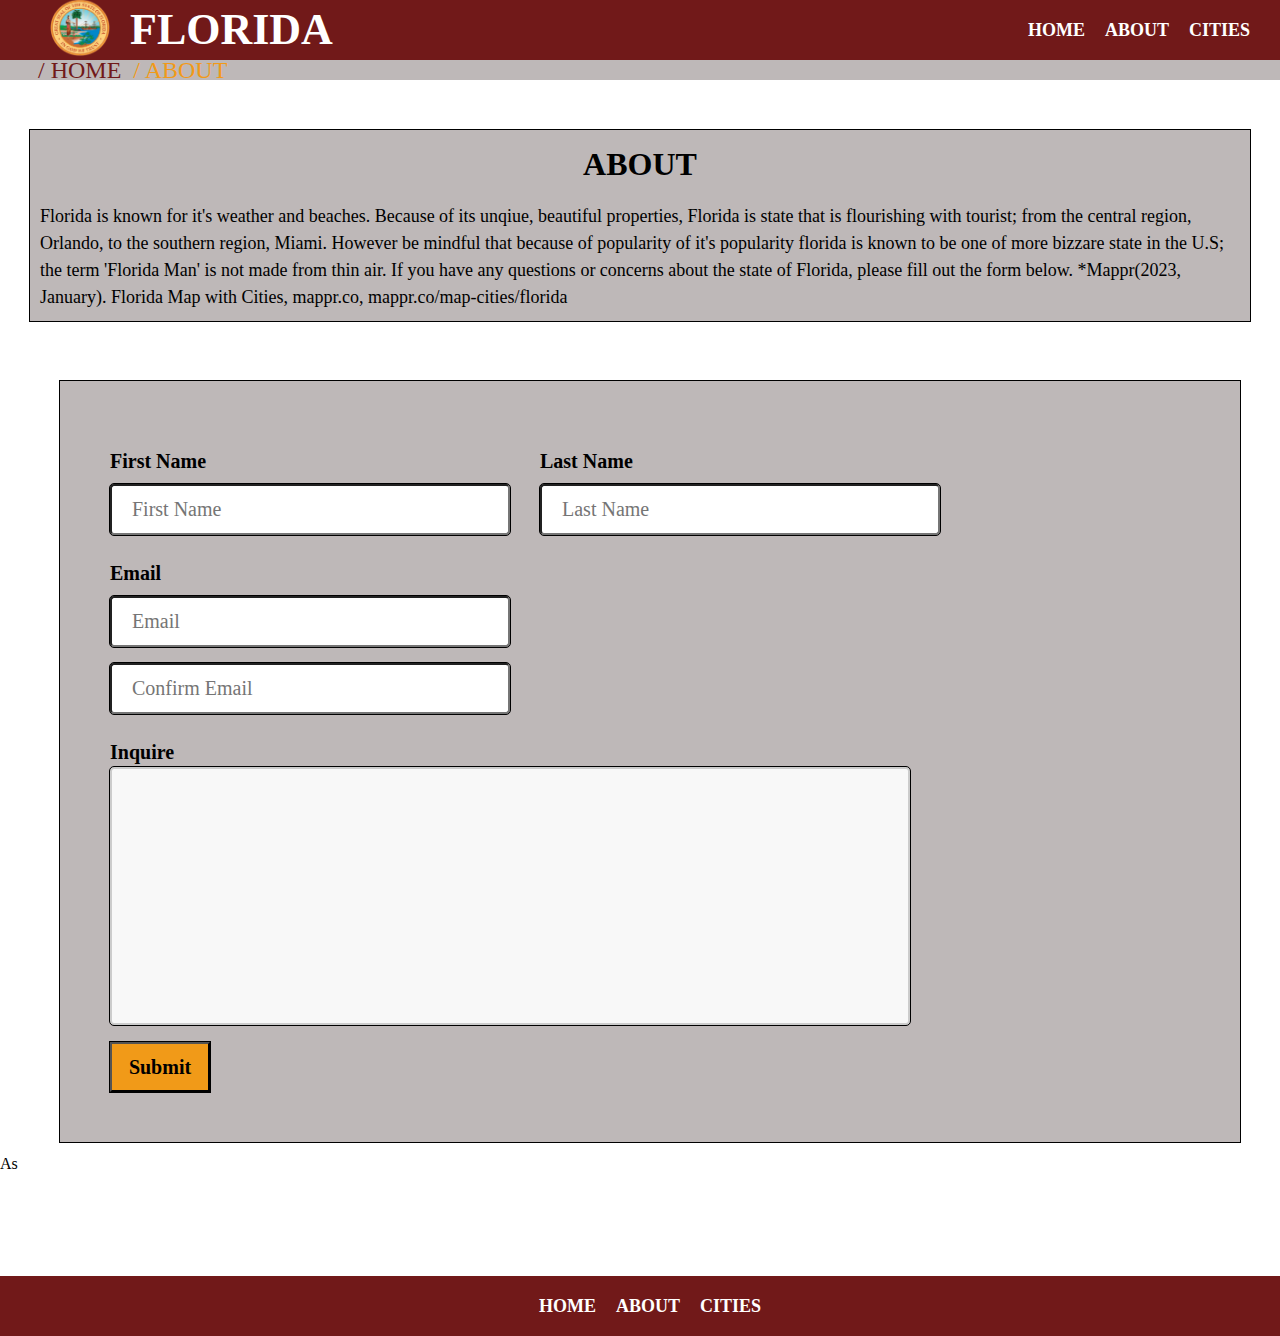
<file: about.html>
<!DOCTYPE html>
<html lang="en">
<head>
    <meta charset="UTF-8">
    <meta http-equiv="X-UA-Compatible" content="IE=edge">
    <meta name="viewport" content="width=device-width, initial-scale=1.0">
        <title>About the Florida Website</title>
        <link rel="stylesheet" href="style_about.css"> <!--Use to link to css file-->
        <script>
            function validate(){
                var primEmail = document.getElementById("primEmail").value;
                var secEmail = document.getElementById("secEmail").value;
                if (primEmail != secEmail){
                    alert("Sorry! Email Fields Must Match.")
                    return false;
                }
                else{
                    return true;
                }
            }
        </script>
</head>
<body>
    <nav>
        <div class="navBar">
            <div class="container">
                <div class= "title">
                    <ul>
                        <li><img src="Wgu 277/florida flag.png" alt="Florida Symbol"></li>
                        <li><p>FLORIDA</p></li>
                    </ul>
                </div>
                <div class="nav">
                    <ul>
                        <li><a href="index.html">HOME</a></li>
                        <li><a href="about.html">ABOUT</a></li>
                        <li class="menuContainer">
                                <a  style="cursor: pointer;">CITIES</a>
                            <div class="dropDown">
                                <div class="content">
                                    <a href="miami.html">MIAMI</a>
                                    <a href="pensacola.html">PENSACOLA</a>
                                    <a href="tallahassee.html">TALLAHASSEE</a>
                                </div>
                            </div>
                         </li>
                    </ul>
                </div>   
            </div>
        </div>
    </nav>
    <nav class="breadCrumb">
        <div class="container">
            <div class="bcContainer">
                <ul>
                    <li><a href="index.html">/ HOME</a></li>
                    <li><a style="color: #F19A18;" href="about.html">/ ABOUT</a></li>
                </ul>
            </div>
        </div>
    </nav>
    <section>
        <div class="container">
            <div class="sectionContainer">
                <div class="aboutContainer">

                    <header class="TITLE"></header>
                        <h1>ABOUT</h1>
                    <section class="ABOUT"></section>
                        <p style="font-size: 18px;">Florida is known for it's weather and beaches. Because of its unqiue, beautiful properties, Florida is state that is flourishing with tourist; from the central region, Orlando, to the southern region, Miami. However be mindful that because of popularity of it's popularity florida is known to be one of more bizzare state in the U.S; the term 'Florida Man' is not made from thin air. 
                        If you have any questions or concerns about the state of Florida, please fill out the form below. *Mappr(2023, January). Florida Map with Cities, mappr.co, mappr.co/map-cities/florida</p>
                       
                </div>
                <div class="cfContainer">
                <aside class="Form">
                    <div class="Row">
                        <div class="Column">
                            <div class="Title"><h3>First Name</h3></div>
                            <div class="Input"> <input type="text" placeholder="First Name"></div>
                        </div>
                        <div class="Column" style="margin-left: 30px;">
                            <div class="Title"><h3>Last Name</h3></div>
                            <div class="Input"> <input type="text" placeholder="Last Name"></div>
                        </div>
                    </div>
                    <div class="Row">
                        <div class="Column">
                            <div class="Title"><h3>Email</h3></div>
                            <div class="Input"> <input id="primEmail" type="email" placeholder="Email"></div>
                            <div class="Input"> <input id= "secEmail" type="email" placeholder="Confirm Email"></div>
                        </div>
                    </div>
                    <div class="Row">
                        <div class="Column">
                            <div class="Title"><h3>Inquire</h3></div>
                            <div class="Input"><textarea name="" id="" cols="30" rows="10"></textarea></div>
                        </div>
                    </div>
                    <div class="Row" style="justify-content: end;" >
                        <div class="Button"><input onclick="validate()" type="button" value="Submit"></div>
                    </div>
                </aside>
                </div>
            </div>
        </div>
    </section>
    As
    <footer id = "footer">
        <nav>
            <div class="navBar">
                <div class="container">
                    <div></div>
                    <ul class = "nav">
                        <li><a href="index.html">HOME</a></li>
                        <li><a href="about.html">ABOUT</a></li>
                        <li class="menuContainer">
                                <a  style="cursor: pointer;">CITIES</a>
                            <div class="dropDown">
                                <div class="content">
                                    <a href="miami.html">MIAMI</a>
                                    <a href="pensacola.html">PENSACOLA</a>
                                    <a href="tallahassee.html">TALLAHASSEE</a>
                                </div>
                            </div>
                        </li>
                    </ul>
                    <div></div>
                </div>   
            </div>
        </nav>
    </footer>
</body>
</file>
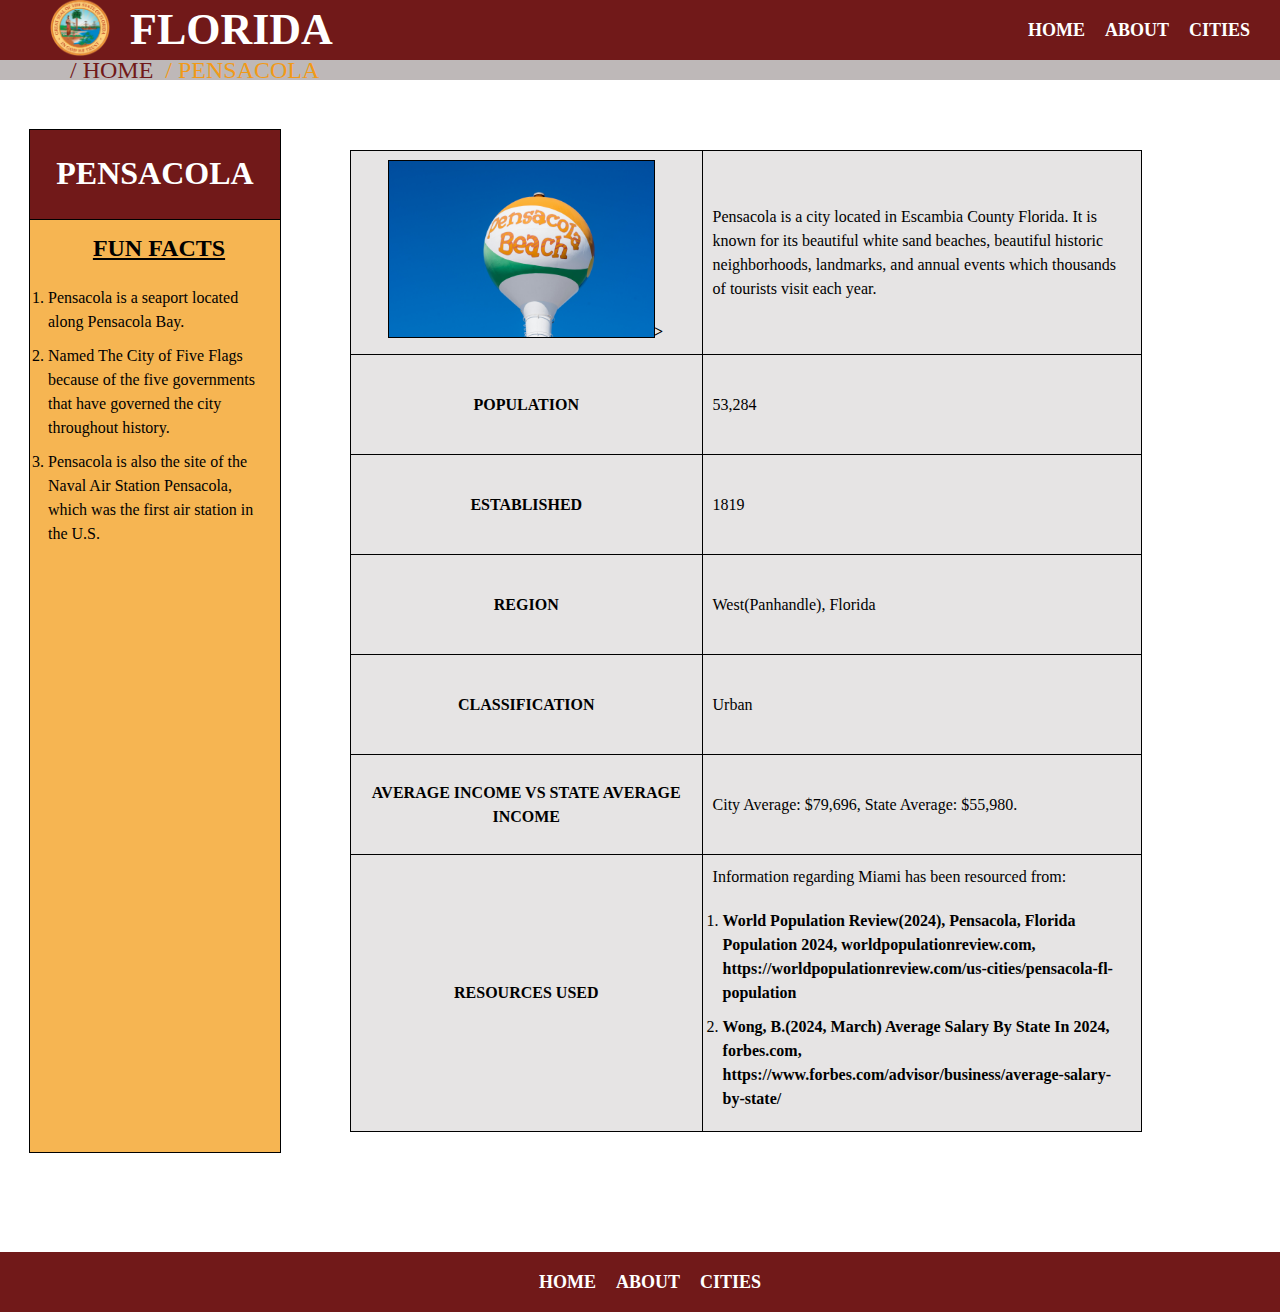
<file: pensacola.html>
<!DOCTYPE html>
<html lang="en">
<head>
    <meta charset="UTF-8">
    <meta http-equiv="X-UA-Compatible" content="IE=edge">
    <meta name="viewport" content="width=device-width, initial-scale=1.0">
        <title>West, Panhandle City of Florida: Pensacola</title>
        <link rel="stylesheet" href="style_cities.css"> <!--Use to link to css file-->
</head>
<body>
    <nav>
        <div class="navBar">
            <div class="container">
                <div class= "title">
                    <ul>
                        <li><img src="Wgu 277/florida flag.png" alt="Florida Symbol"></li>
                        <li><p>FLORIDA</p></li>
                    </ul>
                </div>
                <div class="nav">
                    <ul>
                        <li><a href="index.html">HOME</a></li>
                        <li><a href="about.html">ABOUT</a></li>
                        <li class="menuContainer">
                                <a  style="cursor: pointer;">CITIES</a>
                            <div class="dropDown">
                                <div class="content">
                                    <a href="miami.html">MIAMI</a>
                                    <a href="pensacola.html">PENSACOLA</a>
                                    <a href="tallahassee.html">TALLAHASSEE</a>
                                </div>
                            </div>
                        </li>
                    </ul>
                </div>   
            </div>
        </div>
    </nav>
    <nav class="breadCrumb">
        <div class="container">
            <div class="bcContainer">
                <ul>
                    <li><a href="index.html">/ HOME</a></li>
                    <li><a style="color: #F19A18;" a href="#">/ PENSACOLA</a></li>
                </ul>
            </div>
        </div>
    </nav>
<section>
        <div class="container">
            <div class="sectionContainer">
                <section class="Header">
                    <header class="Title">
                        <h1>PENSACOLA</h1>
                    </header>
                    <aside class = "Aside">
                        <p style="font-weight: bold;text-decoration: underline; margin-bottom: 10px; font-size: 24px;">FUN FACTS</p>
                        <ol>
                            <li>Pensacola is a seaport located along Pensacola Bay.</li>
                            <li>Named The City of Five Flags because of the five governments that have governed the city throughout history.</li>
                            <li>Pensacola is also the site of the Naval Air Station Pensacola, which was the first air station in the U.S.</li>
                        </ol>
                    </aside>
                </section>
                <section class ="stateContent">
                    <div class="contentContainer">
                        <table>
                            <tr>
                              <th><img src="Wgu 277\Pensacola Beach.jpg" alt="Water Tower">></th>
                              <td>Pensacola is a city located in Escambia County Florida. It is known for its beautiful white sand beaches, beautiful historic neighborhoods, landmarks, and annual events which thousands of tourists visit each year.
                            </td>
                            </tr>
                            <tr>
                                <th>POPULATION</th>
                                <td>53,284</td>
                            </tr>
                            <tr>
                                <th>ESTABLISHED</th>
                                <td>1819</td>
                            </tr>
                            <tr>
                                <th>REGION</th>
                                <td>West(Panhandle), Florida</td>
                            </tr>
                            <tr>
                                <th>CLASSIFICATION</th>
                                <td>Urban</td>
                            </tr>
                            <tr>
                                <th>AVERAGE INCOME VS STATE AVERAGE INCOME</th>
                                <td>City Average: $79,696, State Average: $55,980.</td>
                            </tr>
                            <tr>
                                <th>RESOURCES USED</th>
                                <td>Information regarding Miami has been resourced from: 
                                    <ol style="padding: 10px;">
                                        <li><p style="font-size: 16px; font-weight: bold;" >World Population Review(2024), Pensacola, Florida Population 2024, worldpopulationreview.com, https://worldpopulationreview.com/us-cities/pensacola-fl-population</li></p>
                                        <li><p style="font-size: 16px; font-weight: bold;">Wong, B.(2024, March) Average Salary By State In 2024, forbes.com, https://www.forbes.com/advisor/business/average-salary-by-state/</p></li>
                                    </ol>
                                </td>
                            </tr>
                          </table>
                    </div>                   
                </section>
            </div>
        </div>
</section>   
<footer id = "footer">
    <nav>
        <div class="navBar">
            <div class="container">
                <div></div>
                <ul class = "nav">
                    <li><a href="index.html">HOME</a></li>
                    <li><a href="about.html">ABOUT</a></li>
                    <li class="menuContainer">
                            <a  style="cursor: pointer;">CITIES</a>
                        <div class="dropDown">
                            <div class="content">
                                <a href="miami.html">MIAMI</a>
                                <a href="pensacola.html">PENSACOLA</a>
                                <a href="tallahassee.html">TALLAHASSEE</a>
                            </div>
                        </div>
                    </li>
                </ul>
                <div></div>
            </div>   
        </div>
    </nav>
</footer>
</body>
</file>
<file: style_about.css>
*{
    box-sizing: border-box;
    font-family: Abhaya Libre;
    margin: 0;
    padding: 0;
}

body{
    font-size: 16px;
    line-height: 1.5;
    color: black;
    background-color: white;
    position: absolute;
}

.floridaPen img{
    max-width: 100%;
    width: 600px;
    height: 600px;
    position: absolute;
}

h1,
h2{
    margin-bottom: 15px;
}

ul{
  list-style: none;  
}


.container{
    max-width: 1440px;
    margin: 0 auto;
    padding: 0 30px;
}

.navBar{
    background-color: #711919;
    color: white;
    height: 60px;
    min-width: 1000px;
}

.breadCrumb{
    background-color: #BEB8B8;
    color: #711919;
    height: 20px;
    min-width: 1000px;
}

.breadCrumb a{
    color: #711919;
    text-decoration: none;
    font-size: 24px;
    margin-left: 100px;
    font-weight: lighter;
}

.breadCrumb a:hover{
    color: #F19A18;
}

.breadnav{
    display: flex;
    align-items: center;
    justify-self: start;
    margin-left: 2px;
    height: 100%;
}

.container.title{
    display: flex;
    align-items: center;
    margin-left: 20px;
    height: 100%;
}



.title ul{
    display: flex;
    align-items: center;
}

.title ul img{
    height: 60px;
    width: 60px;
}

.title ul p{
    
    font-size: x-large;
    font-weight: bold;
    font-size: 44px;
}

.container {
    display: flex;
    justify-content: space-between;
    align-items: center;
    height: 100%;
}


.navBar a{
    color: white;
    text-decoration: none;
    font-size: 18px;
    font-weight: bold;
}

.navBar a:hover{
    color: #F19A18;
}

.navBar ul{
    display: flex;
}

.navBar ul li{
    margin-left: 20px;
}

.menuContainer{
    display: flex;
    flex-direction: column;
    justify-content: start;
    align-items: start;
}

.dropDown{
    display: none;
    position: absolute;
    background:white;
    min-width: 100px;
    margin-top: 2px;
}
.content{
    display: flex;
    flex-direction: column;
    justify-content: start;
    align-items: start;
    
}
.content a{
    color: black;
    outline-style: solid;
    outline-width: 1px;
    outline-color: #000;
    width: 200px;
    padding: 10px;
}

.menuContainer:hover .dropDown{
    display: block;
}

.bcContainer li{
  display: inline;
  margin-left: 8px;
}

.bcContainer a{
    margin: 0px;
}

/**BODY**/

.sectionContainer{
    display: flex;
    flex-direction: column;
    justify-content: space-between;
    margin-top: 50px;
}
.aboutContainer{
    display: flex;
    flex-direction: column;
    justify-content: space-between;
    align-items: center;
    outline-style: solid;
    outline-color: black;
    outline-width: 1px;
    padding: 10px;
    background-color: #BEB8B8;
}

.cfContainer{
    margin-top: 50px;
    display: flex;
    justify-content: space-between;
    align-items: center;
    height: 100%;
    
}

.Header{
    display: flex;
    flex-direction: column;
    justify-content: start;
    align-items: center;
    outline-style: solid;
    outline-color: #000;
    outline-width: 1px;
    max-width: 250px;
}

.tTitle{
    display: flex;
    justify-content: center;
    align-items: center;
    background-color: #711919;
    padding-top: 10px;
    width: 100%;
    min-height: 90px;
    
}
.tTitle h1{
    color: white;
    font-size: 32px;
}

.Aside{
    display: flex;
    flex-direction: column;
    align-items: center;
    background-color: #F6B552;
    outline-style: solid;
    outline-color: #000;
    outline-width: 1px;
    padding: 10px;
    flex-grow: 1;
    padding-left: 18px;
    width: 100%;
    min-width: 20px;
    min-height: 600px;
}

.Form{
    display: flex;
    flex-direction: column;
    align-items: start;
    justify-content: space-between;
    outline-style: solid;
    outline-color: black;
    outline-width: 1px;
    padding: 50px;
    flex-grow: 3;
    background-color: #BEB8B8;
    margin: 10px;
    margin-left: 30px;
}

.Row{
    display: flex;
    justify-content: space-between;
    align-items: start;
}

.Column{
    display: flex;
    flex-direction: column;
    align-items: start;
    justify-content: center;
}

.Input input{
    min-width: 400px;
    padding: 12px 20px;
    margin: 8px 0;
    box-sizing: border-box;
    border-radius: 4px;
    outline-style: solid;
    outline-color: black;
    outline-width: .5px;
    font-size: 20px;
}

.Button input{
    min-width: 100px;
    min-height: 50px;
    font-size: 20px;
    font-weight: bold;
    outline-style: solid;
    outline-color: black;
    outline-width: 1px;
    background-color: #F19A18;
    margin-top: 10px;
}

.Button input:hover{
    color: #711919;
}
  textarea {
    min-width: 800px;
    padding: 12px 20px;
    box-sizing: border-box;
    border: 2px solid #ccc;
    border-radius: 4px;
    background-color: #f8f8f8;
    resize: none;
    outline-style: solid;
    outline-color: black;
    outline-width: 1px;
    font-size: 20px;
  }


  
  
.Title h3{
    margin-top: 15px;
    font-size: 20px;
}

footer{
    margin-top: 100px;
    width: 100%;
    position: relative;
}

@media(max-width: 768px){
    .header.container{
        flex-direction: column;
        padding-top: 20px;
        text-align: center;
    }

    .box ul{
       display: block;
    }

}
</file>
<file: style_cities.css>
*{
    box-sizing: border-box;
    font-family: Abhaya Libre;
    margin: 0;
    padding: 0;
}

body{
    font-size: 16px;
    line-height: 1.5;
    color: black;
    background-color: white;
    position: absolute;
}


h1,
h2{
    margin-bottom: 15px;
}

ul{
  list-style: none;  
}


.container{
    max-width: 1440px;
    margin: 0 auto;
    padding: 0 30px;
}

.navBar{
    background-color: #711919;
    color: white;
    height: 60px;
    min-width: 1000px;
}

.breadCrumb{
    background-color: #BEB8B8;
    color: #711919;
    height: 20px;
    min-width: 1000px;
}

.breadCrumb a{
    color: #711919;
    text-decoration: none;
    font-size: 24px;
    margin-left: 100px;
    font-weight: lighter;
}

.breadCrumb a:hover{
    color: #F19A18;
}

.breadnav{
    display: flex;
    align-items: center;
    justify-self: start;
    margin-left: 2px;
    height: 100%;
}

.container.title{
    display: flex;
    align-items: center;
    margin-left: 20px;
    height: 100%;
}



.title ul{
    display: flex;
    align-items: center;
}

.title ul img{
    height: 60px;
    width: 60px;
}

.title ul p{
    
    font-size: x-large;
    font-weight: bold;
    font-size: 44px;
}

.container {
    display: flex;
    justify-content: space-between;
    align-items: center;
    height: 100%;
}



.navBar a{
    color: white;
    text-decoration: none;
    font-size: 18px;
    font-weight: bold;
}

.navBar a:hover{
    color: #F19A18;
}

.navBar ul{
    display: flex;
}

.navBar ul li{
    margin-left: 20px;
}

.header{
    background-color: white;
    color: black;
    min-height: 400px;
    margin-top: 15px;
}

.header h1{
    font-size: 3rem;
    font-weight: bold;
    line-height: 1.2;
}

.header img{
    max-width: 600px;
}

.header.container{
    display: flex;
    align-items: center;
    justify-content: space-between;
}

.headSection{
    display: flex;
    flex-direction: column;
    align-items: start;
    max-width: 700px;
    min-width: 700px;
}

.headSection p{
    font-size: 22px;
}

.menuContainer{
    display: flex;
    flex-direction: column;
    justify-content: start;
    align-items: start;
}

.dropDown{
    display: none;
    position: absolute;
    background:white;
    min-width: 100px;
    margin-top: 2px;
}
.content{
    display: flex;
    flex-direction: column;
    justify-content: start;
    align-items: start;
    
}
.content a{
    color: black;
    outline-style: solid;
    outline-width: 1px;
    outline-color: #000;
    width: 200px;
    padding: 10px;
}

.menuContainer:hover .dropDown{
    display: block;
}

.boxes{
    margin-top: 40px;
}
.boxes.container{
    display: flex;
    align-items: center;
    justify-content: space-between;  
}

.box ul{
    display: flex;
    flex-direction: column;
    justify-content: space-between;
    align-items: center;
}

.box ul li img{
    height: 300px;
    width: 400px;
    border: black;
    border-width: 2px;
}

.box a{
    color: black;
    text-decoration: none;
    font-size: 24px;
    margin-left: 100px;
    font-weight: bold;
}

.box ul li a:hover{
    color: #711919;
}
.box ul a:hover{
    color: #000;
}
.box ul li.innerBox{
    display: flex;
    justify-content: center;
    align-items: center;
    max-width: 200px;
    background-color: #F19A18;
    margin-left: 20px;
    border-radius: 5px;
    padding: 5px 5px;
    margin-top: -40px;
}

.box li a{
    display: flex;
    justify-content: center;
    align-items: center;
    margin-right: 100px;
}

.footer{
    margin-top: 100px;
}


.bcContainer{
    display: flex;
    justify-content: start;
    padding: 40px;

}

.bcContainer ul{
    list-style: none;
}

.bcContainer li{
    display: inline;
    margin-right: 8px;
}

.bcContainer a{
    margin: 0px;
}


/*BODY */
.sectionContainer{
    margin-top: 50px;
    display: flex;
    justify-content: start;
}

.Header{
    display: flex;
    flex-direction: column;
    justify-content: start;
    align-items: center;
    outline-style: solid;
    outline-color: #000;
    outline-width: 1px;
    max-width: 250px;
}

.Title{
    display: flex;
    justify-content: center;
    align-items: center;
    background-color: #711919;
    padding-top: 10px;
    width: 100%;
    min-height: 90px;
    
}
.Title h1{
    color: white;
    font-size: 32px;
}

.Aside{
    display: flex;
    flex-direction: column;
    align-items: center;
    background-color: #F6B552;
    outline-style: solid;
    outline-color: #000;
    outline-width: 1px;
    padding: 10px;
    padding-left: 18px;
    width: 100%;
    min-width: 250px;
    height: 100%;
}

.stateContent {
    padding: 20px;
    margin-left: 50px;
}

.contentContainer{
    min-width: 750px;
}

.leftContent img{
    max-width: 100%;
}

.contentBox{
    display: flex;
    flex-direction: column;
    align-items: start;
}


ol li{
    margin-top: 10px;
}

table{
    width:90%; 
    border: 1px solid black;
    border-collapse: collapse; 
    background-color: #e6e4e4fd; 
    padding: 10px;
}

th{
    width: 40%; 
    height: 100px; 
    border: 1px solid black; 
    border-collapse: collapse;
    padding: 10px;
}

th img{
    width: 80%;
    outline-style: solid;
    outline-width: 1px;
    outline-color: #000;
}

td{
    width: 50%; 
    border: 1px solid black; 
    border-collapse: collapse;
    padding: 10px;
    font-size: 16px;
    
}

footer{
    margin-top: 100px;
    width: 100%;
    position: relative;
}

@media(max-width: 768px){
    .header.container{
        flex-direction: column;
        padding-top: 20px;
        text-align: center;
    }

    .box ul{
       display: block;
    }

}
</file>
